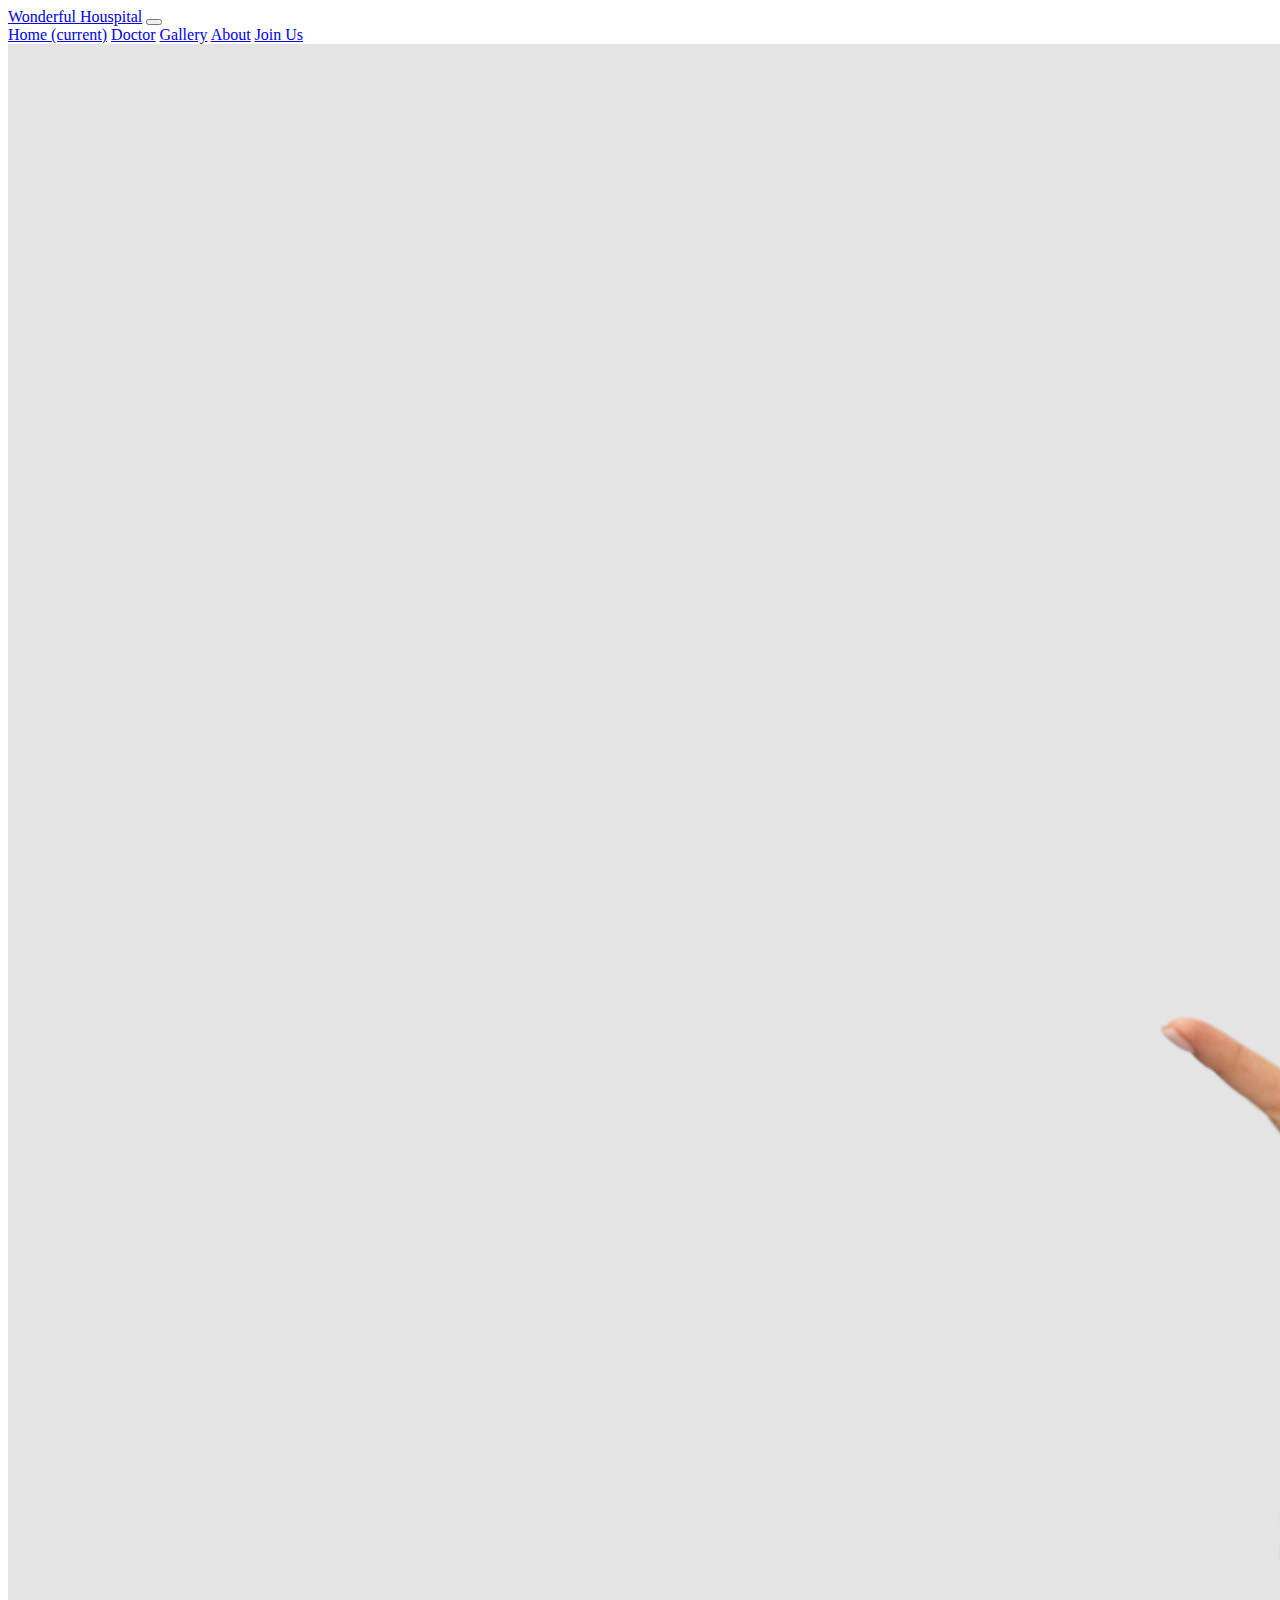
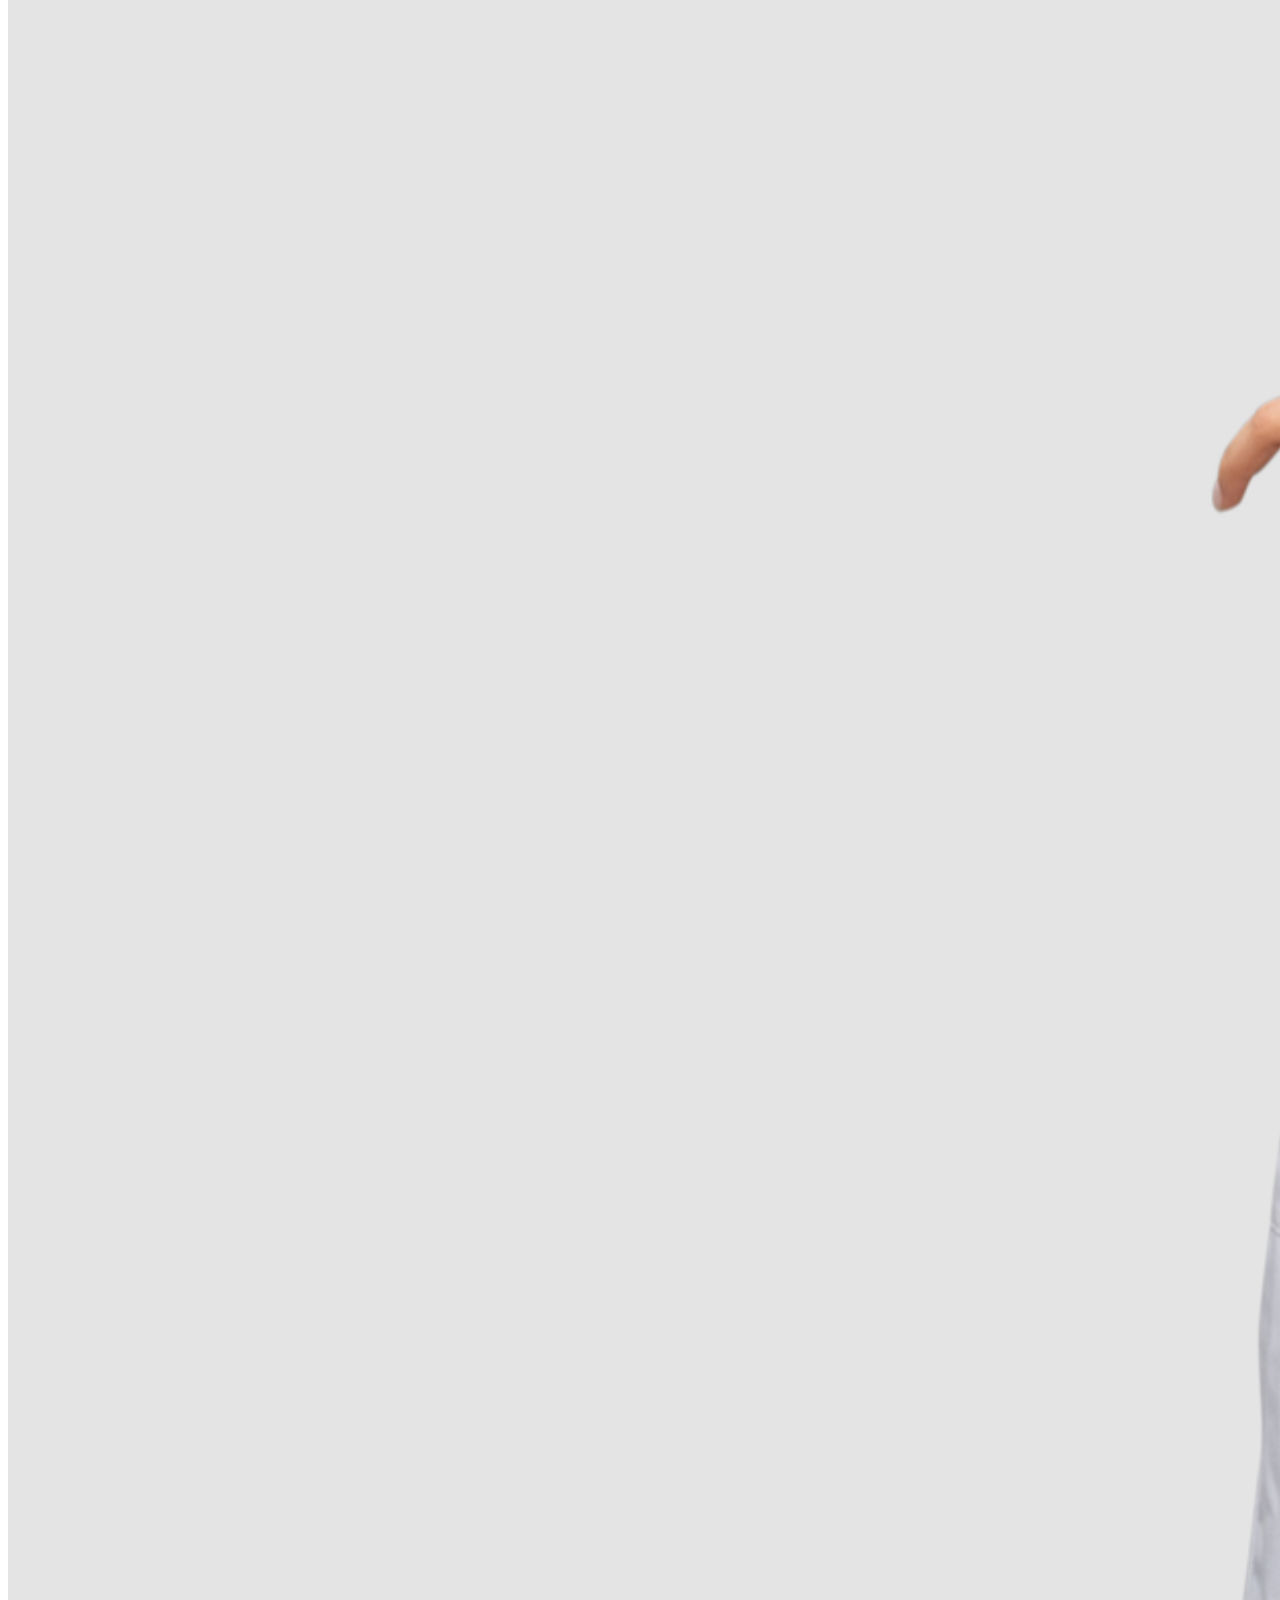
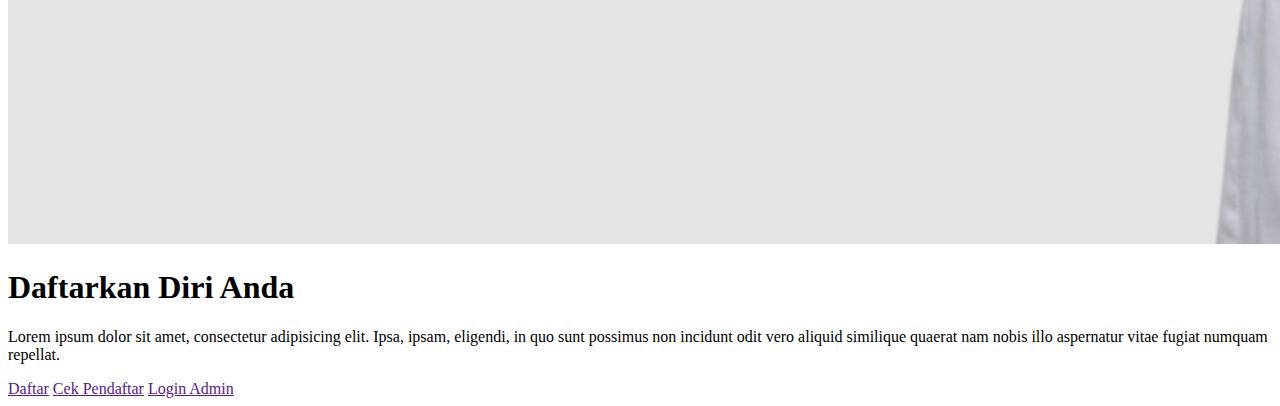
<file: joinus.html>
<!doctype html>
<html lang="en">
  <head>
    <!-- Required meta tags -->
    <meta charset="utf-8">
    <meta name="viewport" content="width=device-width, initial-scale=1, shrink-to-fit=no">

    <!-- Bootstrap CSS -->
    <link rel="stylesheet" href="https://cdn.jsdelivr.net/npm/bootstrap@4.5.3/dist/css/bootstrap.min.css" integrity="sha384-TX8t27EcRE3e/ihU7zmQxVncDAy5uIKz4rEkgIXeMed4M0jlfIDPvg6uqKI2xXr2" crossorigin="anonymous">

    <!-- My Css -->
    <link rel="stylesheet" href="join.css">
    <!-- akhir My css -->


    <title>Hello, Docktor</title>
  </head>
  <body>

     <!-- Navbar -->
  <nav class="navbar navbar-expand-lg navbar-dark bg-dark fixed-top">
    <div class="container">
      <a class="navbar-brand" href="#">Wonderful Houspital</a>
      <button class="navbar-toggler" type="button" data-toggle="collapse" data-target="#navbarNavAltMarkup" aria-controls="navbarNavAltMarkup" aria-expanded="false" aria-label="Toggle navigation">
        <span class="navbar-toggler-icon"></span>
      </button>
      <div class="collapse navbar-collapse" id="navbarNavAltMarkup">
        <div class="navbar-nav ml-auto">
          <a class="nav-item nav-link" href="index.html">Home <span class="sr-only">(current)</span></a>
          <a class="nav-item nav-link active" href="doctor.html">Doctor</a>
          <a class="nav-item nav-link" href="gallery.html">Gallery</a>
          <a class="nav-item nav-link" href="#">About</a>
          <a class="nav-item btn btn-primary tombol" href="joinus.html">Join Us</a>
        </div>
      </div>
  </div>
</nav>
<!-- Akhir Navbar -->


 <!-- Page JUMBOTRON -->
 
    <header class="jumbotron my-4 bg-light">
        <section class="workingspace" id="workingspace">
            <div class="row workingspace">
                <div class="col-lg-4">
                    <img src="img/dokter.png" alt="workingspace" class="img-fluid">
                </div>
                    <div class="col-lg-8 border-right">
                        <h1 class="display-3">Daftarkan Diri Anda</h1>
                        <p class="lead">Lorem ipsum dolor sit amet, consectetur adipisicing elit. Ipsa, ipsam, eligendi, in quo sunt possimus non incidunt odit vero aliquid similique quaerat nam nobis illo aspernatur vitae fugiat numquam repellat.</p>
                        <a href=""class="btn btn-primary tombol">Daftar</a>
                        <a href=""class="btn btn-info tombol">Cek Pendaftar</a>
                    </tr>  <a href=""class="btn btn-link tombol">Login Admin</a> <tr>
                    </div>
            </div>
        </section>
    </header>

  
    <!-- Optional JavaScript; choose one of the two! -->

    <!-- Option 1: jQuery and Bootstrap Bundle (includes Popper) -->
    <script src="https://code.jquery.com/jquery-3.5.1.slim.min.js" integrity="sha384-DfXdz2htPH0lsSSs5nCTpuj/zy4C+OGpamoFVy38MVBnE+IbbVYUew+OrCXaRkfj" crossorigin="anonymous"></script>
    <script src="https://cdn.jsdelivr.net/npm/bootstrap@4.5.3/dist/js/bootstrap.bundle.min.js" integrity="sha384-ho+j7jyWK8fNQe+A12Hb8AhRq26LrZ/JpcUGGOn+Y7RsweNrtN/tE3MoK7ZeZDyx" crossorigin="anonymous"></script>

    <!-- Option 2: jQuery, Popper.js, and Bootstrap JS
    <script src="https://code.jquery.com/jquery-3.5.1.slim.min.js" integrity="sha384-DfXdz2htPH0lsSSs5nCTpuj/zy4C+OGpamoFVy38MVBnE+IbbVYUew+OrCXaRkfj" crossorigin="anonymous"></script>
    <script src="https://cdn.jsdelivr.net/npm/popper.js@1.16.1/dist/umd/popper.min.js" integrity="sha384-9/reFTGAW83EW2RDu2S0VKaIzap3H66lZH81PoYlFhbGU+6BZp6G7niu735Sk7lN" crossorigin="anonymous"></script>
    <script src="https://cdn.jsdelivr.net/npm/bootstrap@4.5.3/dist/js/bootstrap.min.js" integrity="sha384-w1Q4orYjBQndcko6MimVbzY0tgp4pWB4lZ7lr30WKz0vr/aWKhXdBNmNb5D92v7s" crossorigin="anonymous"></script>
    -->
  </body>
</html>
</file>
<file: join.css>
/* .workingspace{
    margin-top: 120px;
} */
</file>
